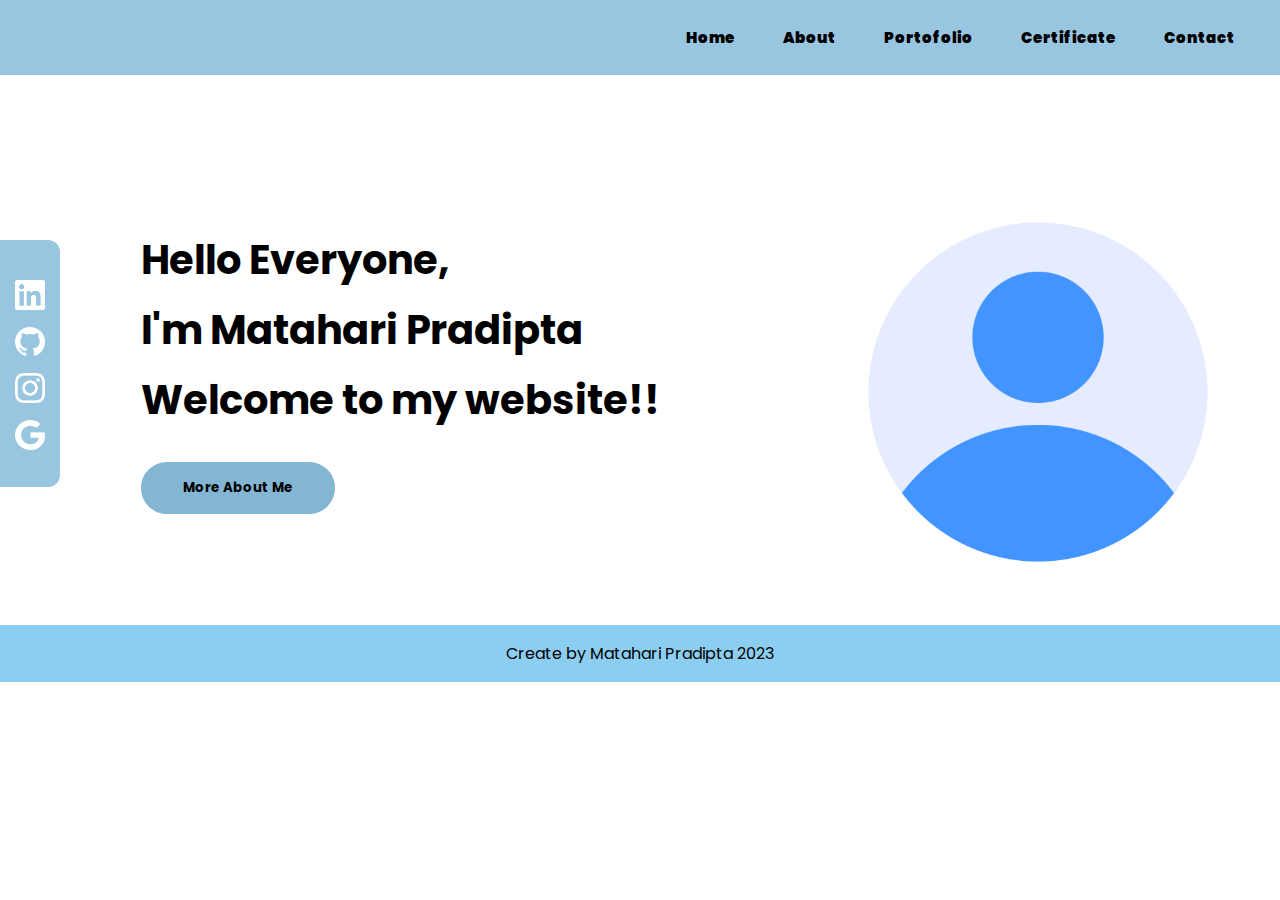
<file: index.html>
<!DOCTYPE html>
<html lang="en">

<head>
    <meta charset="UTF-8">
    <meta name="viewport" content="width=device-width, initial-scale=1.0">
    <title>Home</title>
    <link rel="preconnect" href="https://fonts.googleapis.com">
    <link rel="preconnect" href="https://fonts.gstatic.com" crossorigin>
    <link href="https://fonts.googleapis.com/css2?family=Poppins:wght@400&display=swap" rel="stylesheet">
    <link rel="stylesheet" href="./styles.css">
</head>

<body>
    <header>
        <ul>
            <li><a href="index.html">Home</a></li>
            <li><a href="about.html">About</a></li>
            <li><a href="Portofolio.html">Portofolio</a></li>
            <li><a href="Certificate.html">Certificate</a></li>
            <li><a href="Contact.html">Contact</a></li>
        </ul>
    </header>

    <main class="home">
        <aside>
            <ul>
                <li><a
                        href="https://www.linkedin.com/in/matahari-pradipta-676120268?utm_source=share&utm_campaign=share_via&utm_content=profile&utm_medium=android_app"><img
                            class="logo" src="./src/linkedin_white.png" alt="LinkedIn" id="LinkedIn"></a>
                </li>
                <li><a href="https://github.com/MatahariP"><img class="logo" src="./src/github-logo_white.png"
                            alt="github" id="github"></a>
                </li>
                <li><a href="https://www.instagram.com/mataharipradipta/"><img class="logo"
                            src="./src/Instagram_white.png" alt="Instagram" id="Instagram"></a></li>
                <li><a href="mailto:mataharipradipta02@gmail.com"><img class="logo" src="./src/Email_White.png"
                            alt="gmail" id="gmail"></a>
                </li>
            </ul>
        </aside>
        <article>
            <table>
                <tr>
                    <td>
                        <h1>Hello Everyone,<br>
                            I'm Matahari Pradipta <br>
                            Welcome to my website!!</h1>

                        <button><a href="about.html">More About Me</a></button>
                    </td>
                    <td>
                        <img class="profile" src="./src/3177440.png" alt="Profile">
                    </td>
                </tr>
            </table>
        </article>


    </main>


    <footer>
        <p>Create by Matahari Pradipta 2023</p>
    </footer>

</body>

</html>
</file>
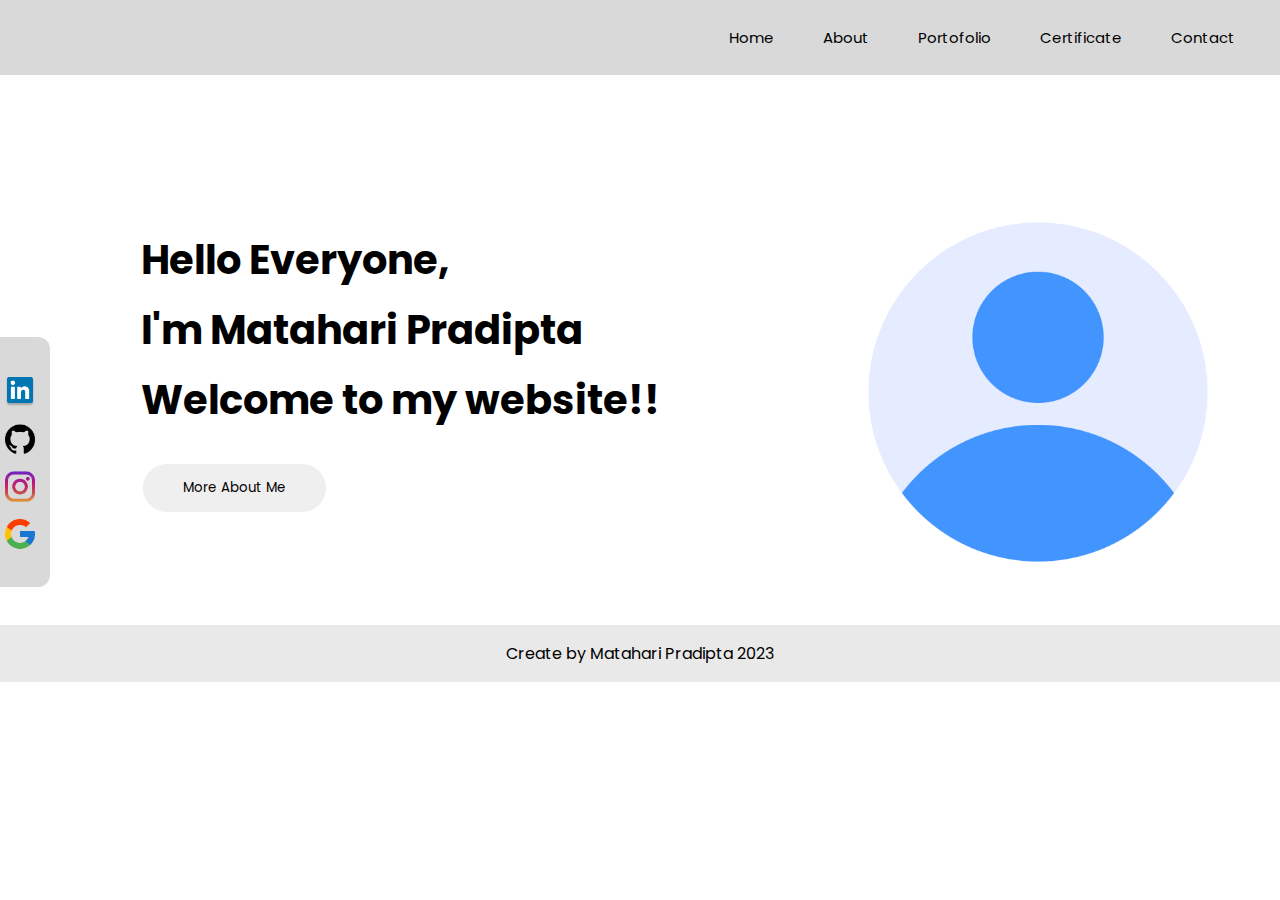
<file: User/index.html>
<!DOCTYPE html>
<html lang="en">

<head>
    <meta charset="UTF-8">
    <meta name="viewport" content="width=device-width, initial-scale=1.0">
    <title>Home</title>
    <link rel="preconnect" href="https://fonts.googleapis.com">
    <link rel="preconnect" href="https://fonts.gstatic.com" crossorigin>
    <link href="https://fonts.googleapis.com/css2?family=Poppins:wght@700&display=swap" rel="stylesheet">
    <link rel="stylesheet" href="./styles.css">
</head>

<body>
    <header>
        <ul>
            <li><a href="index.html">Home</a></li>
            <li><a href="about.html">About</a></li>
            <li><a href="Portofolio.html">Portofolio</a></li>
            <!-- <li><a href="MyJourney.html">MyJourney</a></li> -->
            <li><a href="Certificate.html">Certificate</a></li>
            <li><a href="Contact.html">Contact</a></li>
        </ul>
    </header>

    <main class="home">
        <table>
            <tr>
                <td>
                    <h1>Hello Everyone,<br>
                        I'm Matahari Pradipta <br>
                        Welcome to my website!!</h1>
                    <!-- <button type="button" class="btn btn-primary btn-lg">Large button</button> -->

                    <button><a href="about.html">More About Me</a></button>
                </td>
                <td>
                    <img class="profile" src="/src/3177440.png" alt="Profile">
                </td>
            </tr>
        </table>


    </main>

    <aside>
        <ul>
            <li><a
                    href="https://www.linkedin.com/in/matahari-pradipta-676120268?utm_source=share&utm_campaign=share_via&utm_content=profile&utm_medium=android_app"><img
                        class="logo" src="/src/linkedin.png" alt="LinkedIn"></a></li>
            <li><a href="https://github.com/MatahariP"><img class="logo" src="/src/github-logo.png" alt="github"></a>
            </li>
            <li><a href="https://www.instagram.com/mataharipradipta/"><img class="logo" src="/src/Instagram.png"
                        alt="Instagram"></a></li>
            <li><a href="mailto:mataharipradipta02@gmail.com"><img class="logo" src="/src/Email.png" alt="gmail"></a>
            </li>
        </ul>
    </aside>
    <footer>
        <p>Create by Matahari Pradipta 2023</p>
    </footer>

</body>

</html>
</file>
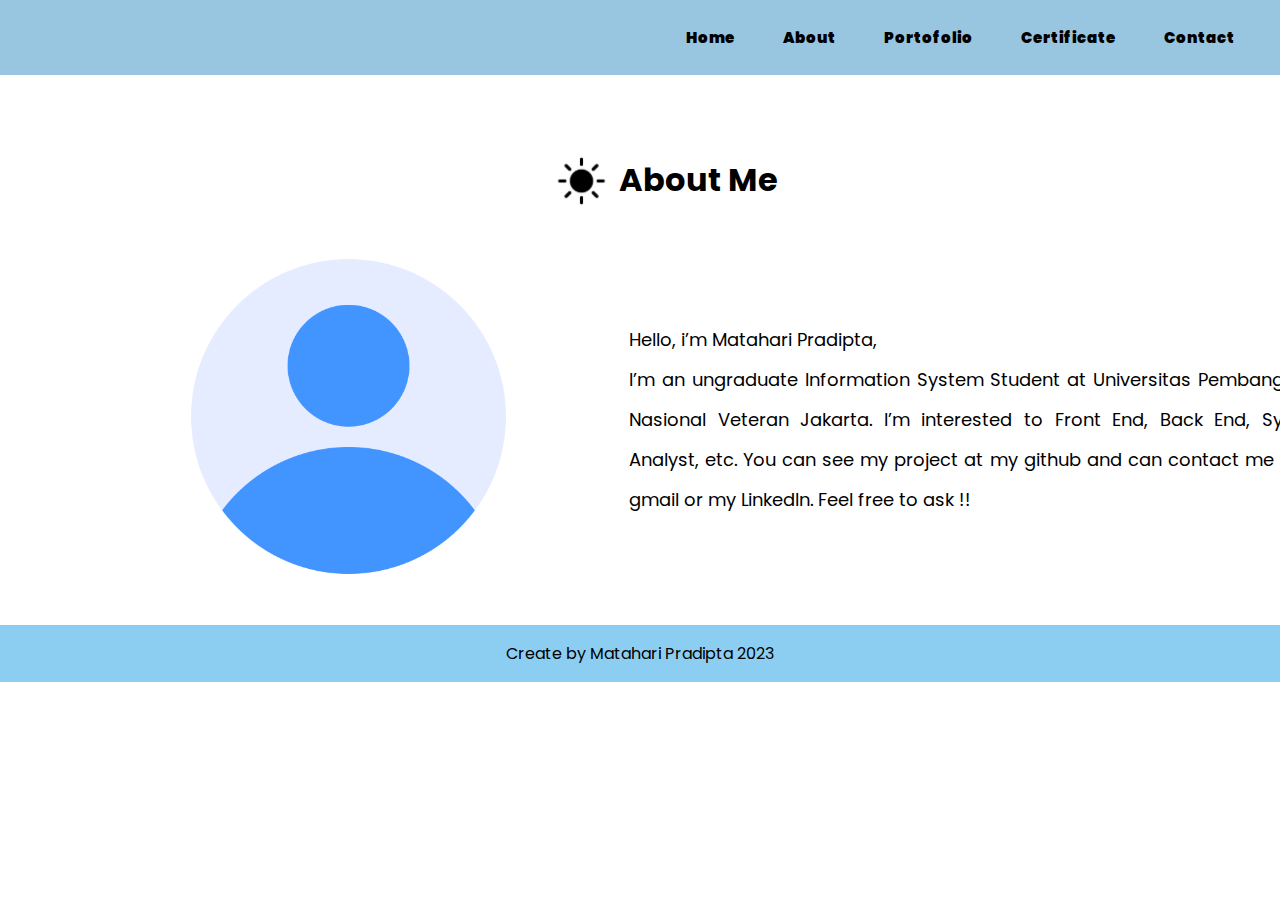
<file: about.html>
<!DOCTYPE html>
<html lang="en">

<head>
    <meta charset="UTF-8">
    <meta name="viewport" content="width=device-width, initial-scale=1.0">
    <title>About</title>
    <link rel="preconnect" href="https://fonts.googleapis.com">
    <link rel="preconnect" href="https://fonts.gstatic.com" crossorigin>
    <link href="https://fonts.googleapis.com/css2?family=Poppins:wght@400&display=swap" rel="stylesheet">
    <link rel="stylesheet" href="./styles.css">
</head>

<body>
    <header>
        <ul>
            <li><a href="index.html">Home</a></li>
            <li><a href="about.html">About</a></li>
            <li><a href="Portofolio.html">Portofolio</a></li>
            <li><a href="Certificate.html">Certificate</a></li>
            <li><a href="Contact.html">Contact</a></li>
        </ul>
    </header>

    <main class="about">
        <div class="title">
            <img class="icon" src="./src/Sun.svg" alt="">
            <h1>About Me</h1>


        </div>
        <br>
        <article>
            <table>
                <tr>
                    <td>
                        <img class="profile" src="./src/3177440.png" alt="">
                    </td>
                    <td>
                        <p> Hello, i’m Matahari Pradipta,<br>
                            I’m an ungraduate Information System Student at Universitas Pembangunan Nasional Veteran
                            Jakarta. I’m interested to Front End, Back End, System Analyst, etc. You can see my project
                            at
                            my github and can contact me in my gmail or my LinkedIn. Feel free to ask !!</p>
                    </td>
                </tr>
            </table>
        </article>
    </main>

    <footer>
        <p>Create by Matahari Pradipta 2023</p>
    </footer>

</body>

</html>
</file>
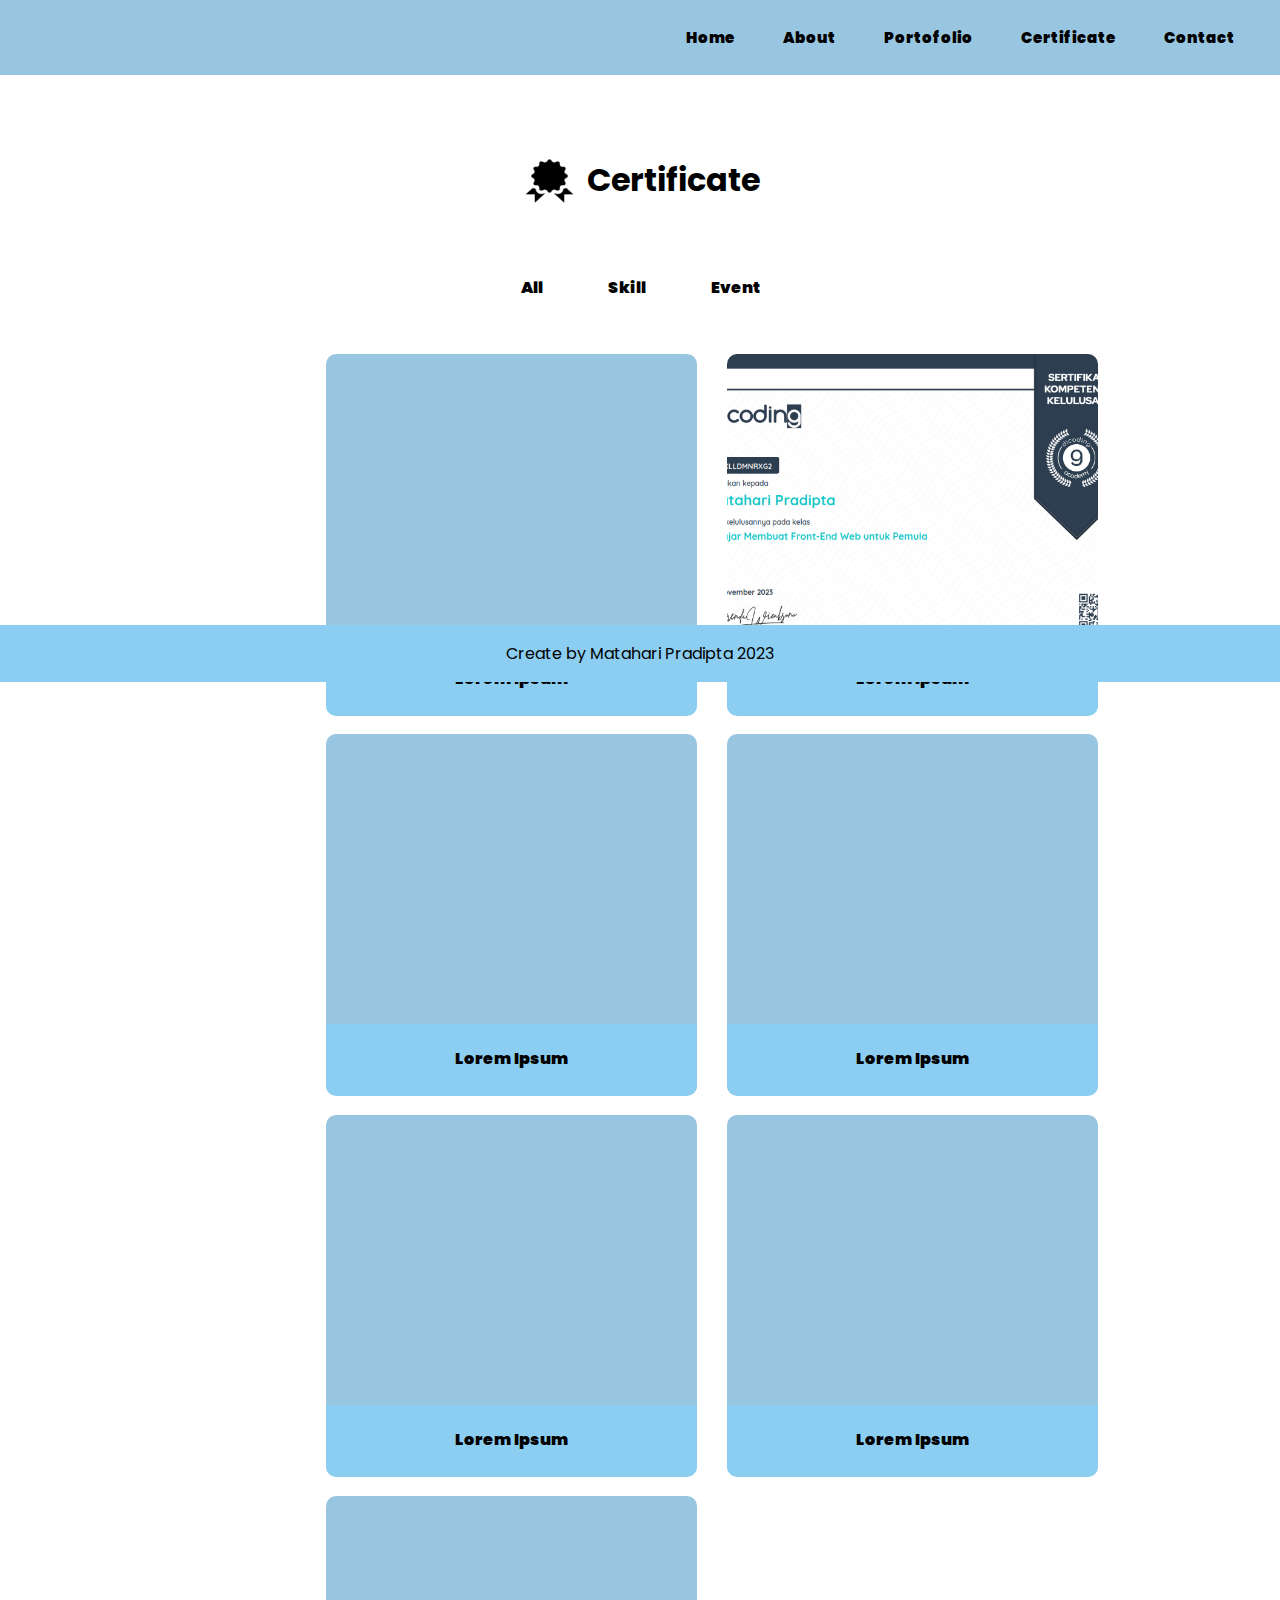
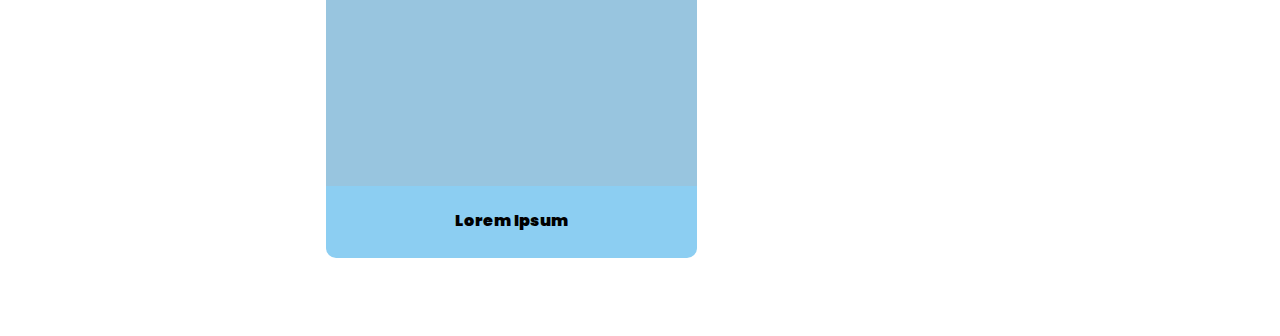
<file: Certificate.html>
<!DOCTYPE html>
<html lang="en">

<head>
    <meta charset="UTF-8">
    <meta name="viewport" content="width=device-width, initial-scale=1.0">
    <title>Certificate</title>
    <link rel="preconnect" href="https://fonts.googleapis.com">
    <link rel="preconnect" href="https://fonts.gstatic.com" crossorigin>
    <link href="https://fonts.googleapis.com/css2?family=Poppins:wght@400&display=swap" rel="stylesheet">
    <link rel="stylesheet" href="./styles.css">
</head>

<body>
    <header>
        <ul>
            <li><a href="index.html">Home</a></li>
            <li><a href="about.html">About</a></li>
            <li><a href="Portofolio.html">Portofolio</a></li>
            <li><a href="Certificate.html">Certificate</a></li>
            <li><a href="Contact.html">Contact</a></li>
        </ul>
    </header>


    <main class="certificate">
        <div class="title">
            <img class="icon" src="./src/Certificate.png" alt="">
            <h1>Certificate</h1>
        </div>
        <br>

        <ul class="subMenu">
            <li>All</li>
            <li>Skill</li>
            <li>Event</li>
        </ul>


        <div class="contents">
            <div class="content">
                <div class="contentTittle">
                    <p>Lorem Ipsum</p>
                </div>
                <div class="contentText">
                    <p>Lorem ipsum dolor, sit amet consectetur adipisicing elit. Hic sequi voluptates magni placeat
                        maxime sint quos.</p>
                    <ul class="tag">
                        <li>HTML</li>
                        <li>Javascript</li>
                        <li>PHP</li>
                    </ul>

                </div>

            </div>
            <div class="content" style=" background-image: url('./src/Sertifikat_frontend_Pemula_dicoding.png');">
                <div class="contentTittle">
                    <p>Lorem Ipsum</p>
                </div>
                <div class="contentText">
                    <p>Lorem ipsum dolor, sit amet consectetur adipisicing elit. Hic sequi voluptates magni placeat
                        maxime sint quos.</p>
                    <ul class="tag">
                        <li>HTML</li>
                        <li>Javascript</li>
                        <li>PHP</li>
                    </ul>

                </div>

            </div>
            <div class="content">
                <div class="contentTittle">
                    <p>Lorem Ipsum</p>
                </div>
                <div class="contentText">
                    <p>Lorem ipsum dolor, sit amet consectetur adipisicing elit. Hic sequi voluptates magni placeat
                        maxime sint quos.</p>
                    <ul class="tag">
                        <li>HTML</li>
                        <li>Javascript</li>
                        <li>PHP</li>
                    </ul>

                </div>

            </div>
            <div class="content">
                <div class="contentTittle">
                    <p>Lorem Ipsum</p>
                </div>
                <div class="contentText">
                    <p>Lorem ipsum dolor, sit amet consectetur adipisicing elit. Hic sequi voluptates magni placeat
                        maxime sint quos.</p>
                    <ul class="tag">
                        <li>HTML</li>
                        <li>Javascript</li>
                        <li>PHP</li>
                    </ul>

                </div>

            </div>
            <div class="content">
                <div class="contentTittle">
                    <p>Lorem Ipsum</p>
                </div>
                <div class="contentText">
                    <p>Lorem ipsum dolor, sit amet consectetur adipisicing elit. Hic sequi voluptates magni placeat
                        maxime sint quos.</p>
                    <ul class="tag">
                        <li>HTML</li>
                        <li>Javascript</li>
                        <li>PHP</li>
                    </ul>

                </div>

            </div>
            <div class="content">
                <div class="contentTittle">
                    <p>Lorem Ipsum</p>
                </div>
                <div class="contentText">
                    <p>Lorem ipsum dolor, sit amet consectetur adipisicing elit. Hic sequi voluptates magni placeat
                        maxime sint quos.</p>
                    <ul class="tag">
                        <li>HTML</li>
                        <li>Javascript</li>
                        <li>PHP</li>
                    </ul>

                </div>

            </div>
            <div class="content">
                <div class="contentTittle">
                    <p>Lorem Ipsum</p>
                </div>
                <div class="contentText">
                    <p>Lorem ipsum dolor, sit amet consectetur adipisicing elit. Hic sequi voluptates magni placeat
                        maxime sint quos.</p>
                    <ul class="tag">
                        <li>HTML</li>
                        <li>Javascript</li>
                        <li>PHP</li>
                    </ul>

                </div>
            </div>
    </main>

    <footer>
        <p>Create by Matahari Pradipta 2023</p>
    </footer>

</body>

</html>
</file>
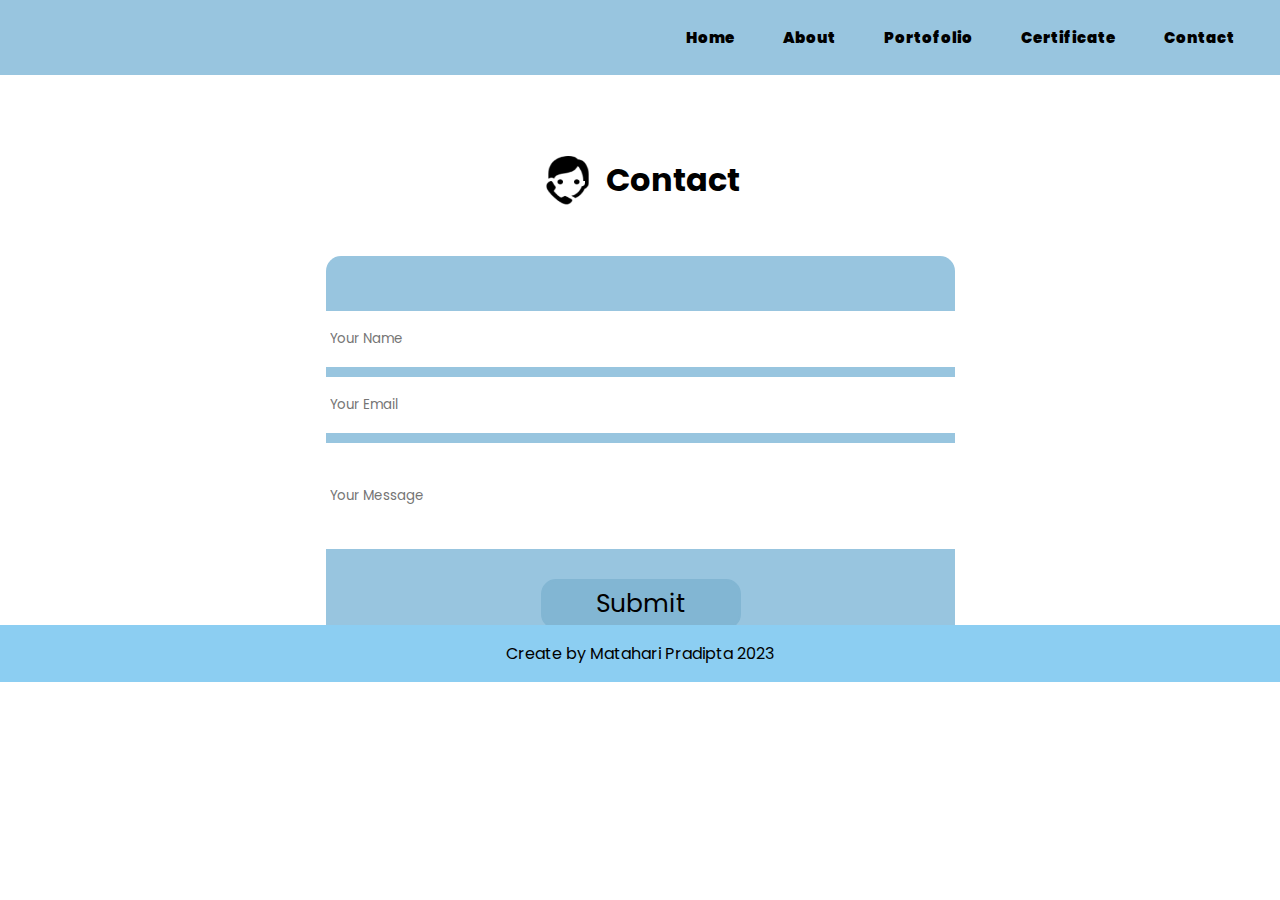
<file: Contact.html>
<!DOCTYPE html>
<html lang="en">

<head>
    <meta charset="UTF-8">
    <meta name="viewport" content="width=device-width, initial-scale=1.0">
    <title>Contact</title>
    <link rel="preconnect" href="https://fonts.googleapis.com">
    <link rel="preconnect" href="https://fonts.gstatic.com" crossorigin>
    <link href="https://fonts.googleapis.com/css2?family=Poppins:wght@400&display=swap" rel="stylesheet">
    <link rel="stylesheet" href="./styles.css">
</head>

<body>
    <header>
        <ul>
            <li><a href="index.html">Home</a></li>
            <li><a href="about.html">About</a></li>
            <li><a href="Portofolio.html">Portofolio</a></li>
            <li><a href="Certificate.html">Certificate</a></li>
            <li><a href="Contact.html">Contact</a></li>
        </ul>
    </header>


    <main class="contact">
        <div class="title">
            <img class="icon" src="./src/CP.png" alt="Contact">
            <h1>Contact</h1>
        </div>
        <div class="formBox">
            <input type="text" name="name" id="name" placeholder="Your Name">
            <input type="email" name="email" id="email" placeholder="Your Email">
            <input type="text" name="message" id="message" placeholder="Your Message">
            <br>
            <input type="submit" value="Submit" id="submit">
        </div>




    </main>

    <footer>
        <p>Create by Matahari Pradipta 2023</p>
    </footer>

</body>

</html>
</file>
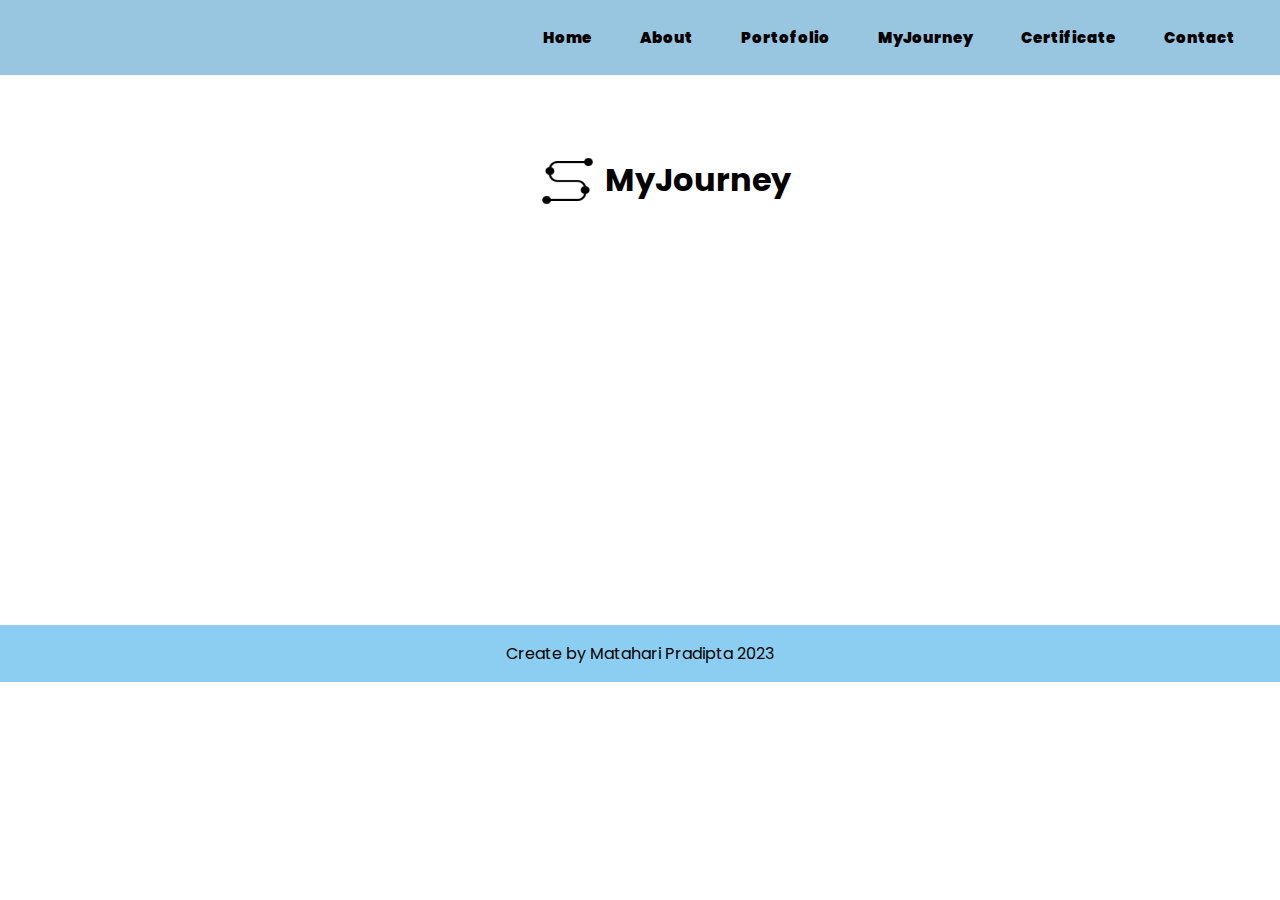
<file: MyJourney.html>
<!DOCTYPE html>
<html lang="en">

<head>
    <meta charset="UTF-8">
    <meta name="viewport" content="width=device-width, initial-scale=1.0">
    <title>MyJourney </title>
    <link rel="preconnect" href="https://fonts.googleapis.com">
    <link rel="preconnect" href="https://fonts.gstatic.com" crossorigin>
    <link href="https://fonts.googleapis.com/css2?family=Poppins:wght@700&display=swap" rel="stylesheet">
    <link rel="stylesheet" href="./styles.css">
</head>

<body>
    <header>
        <ul>
            <li><a href="index.html">Home</a></li>
            <li><a href="about.html">About</a></li>
            <li><a href="Portofolio.html">Portofolio</a></li>
            <li><a href="MyJourney.html">MyJourney</a></li>
            <li><a href="Certificate.html">Certificate</a></li>
            <li><a href="Contact.html">Contact</a></li>
        </ul>
    </header>

    <main>
        <div class="title">
            <img class="icon" src="/src/Journey.png" alt="">
            <h1>MyJourney</h1>


        </div>
        <br>
    </main>

    <footer>
        <p>Create by Matahari Pradipta 2023</p>
    </footer>

</body>

</html>
</file>
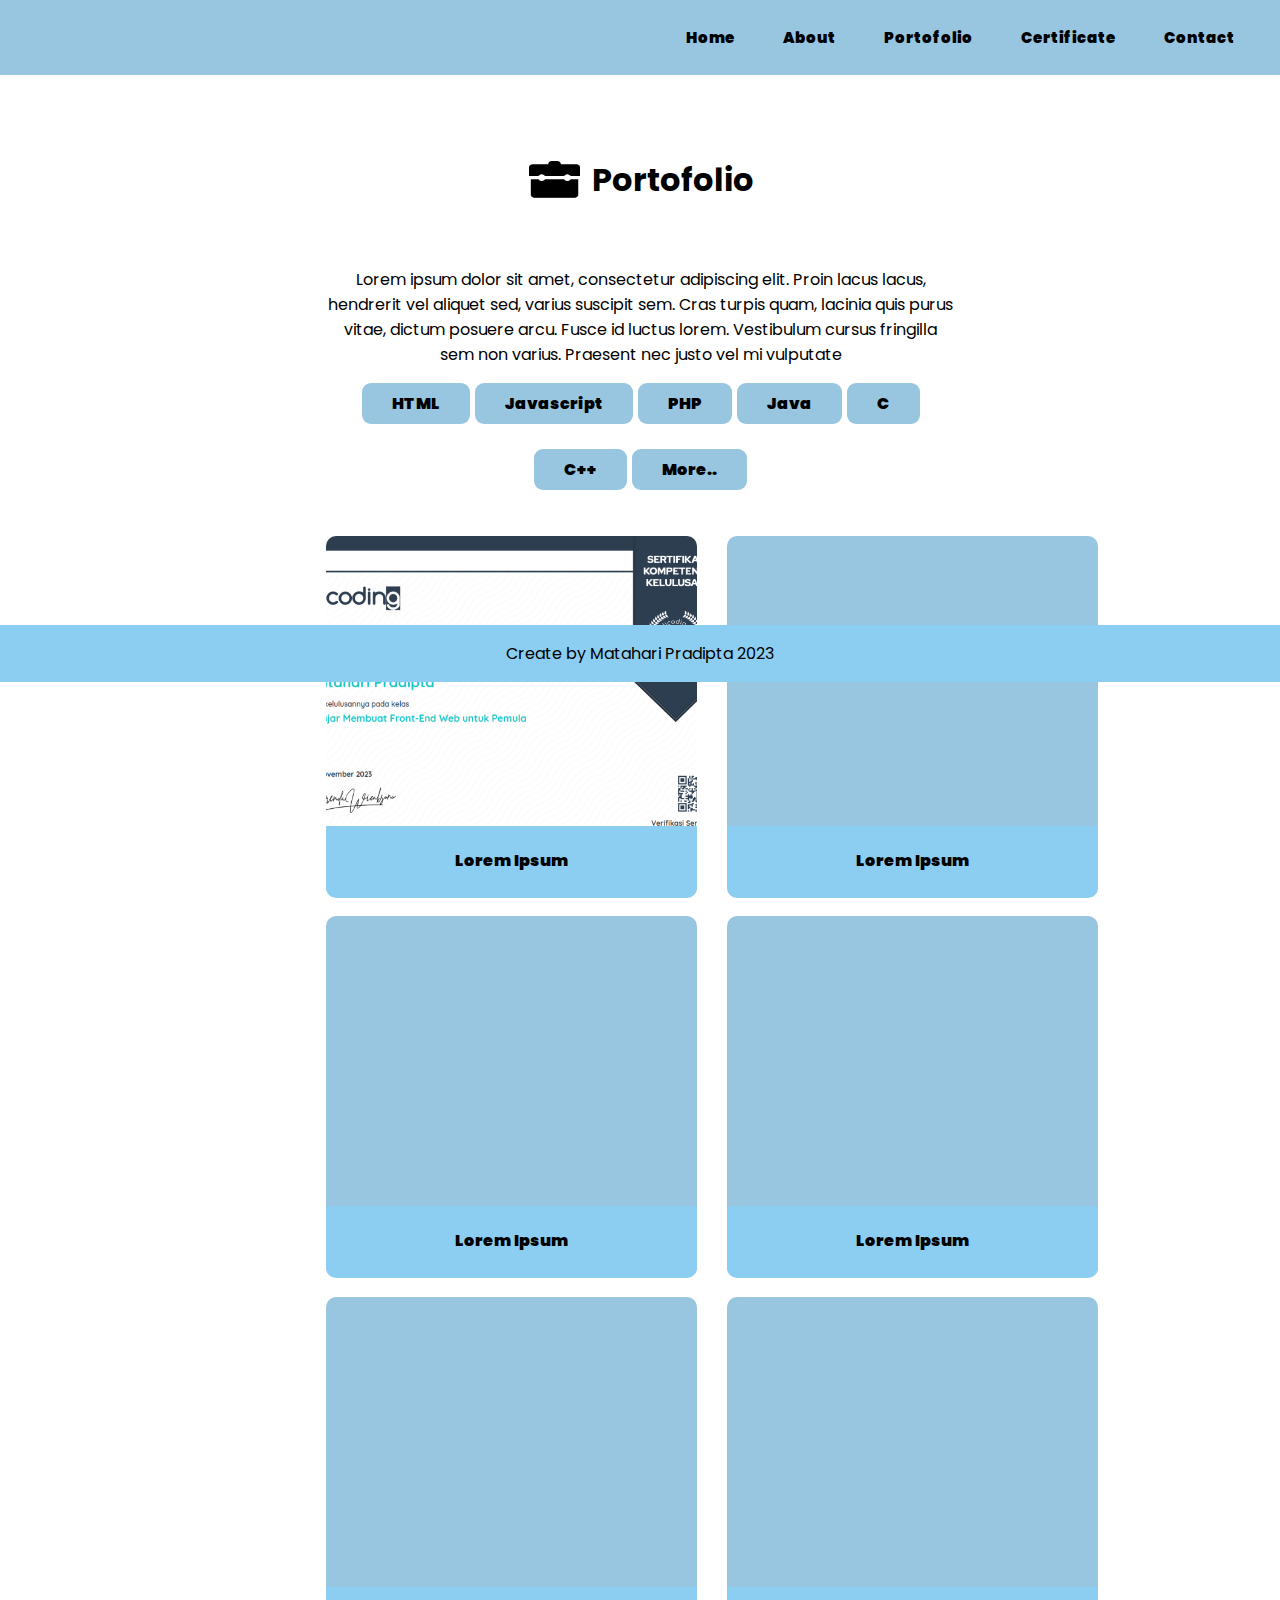
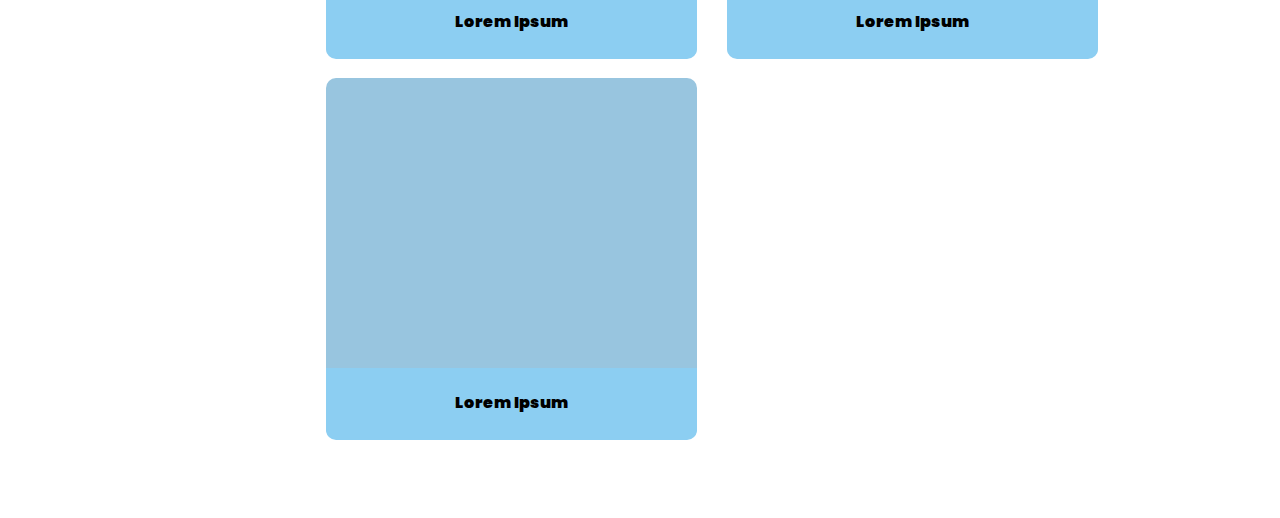
<file: Portofolio.html>
<!DOCTYPE html>
<html lang="en">

<head>
    <meta charset="UTF-8">
    <meta name="viewport" content="width=device-width, initial-scale=1.0">
    <title>Portofolio</title>
    <link rel="preconnect" href="https://fonts.googleapis.com">
    <link rel="preconnect" href="https://fonts.gstatic.com" crossorigin>
    <link href="https://fonts.googleapis.com/css2?family=Poppins:wght@400&display=swap" rel="stylesheet">
    <link rel="stylesheet" href="./styles.css">
</head>

<body>
    <header>
        <ul>
            <li><a href="index.html">Home</a></li>
            <li><a href="about.html">About</a></li>
            <li><a href="Portofolio.html">Portofolio</a></li>
            <li><a href="Certificate.html">Certificate</a></li>
            <li><a href="Contact.html">Contact</a></li>
        </ul>
    </header>


    <main class="portofolio">

        <div class="title">
            <img class="icon" src="./src/Toolbox.png" alt="">
            <h1>Portofolio</h1>
        </div>
        <br>
        <p class="subTittle">Lorem ipsum dolor sit amet, consectetur adipiscing elit. Proin lacus lacus, hendrerit vel
            aliquet sed, varius
            suscipit sem. Cras turpis quam, lacinia quis purus vitae, dictum posuere arcu. Fusce id luctus lorem.
            Vestibulum cursus fringilla sem non varius. Praesent nec justo vel mi vulputate </p>

        <ul class="tag">
            <li>HTML</li>
            <li>Javascript</li>
            <li>PHP</li>
            <li>Java</li>
            <li>C</li>
            <li>C++</li>
            <li>More..</li>
        </ul>


        <div class="contents">
            <div class="content" style=" background-image: url('./src/Sertifikat_frontend_Pemula_dicoding.png');">
                <div class="contentTittle">
                    <p>Lorem Ipsum</p>
                </div>

                <div class="contentText">
                    <p>Lorem ipsum dolor, sit amet consectetur adipisicing elit. Hic sequi voluptates magni placeat
                        maxime sint quos.</p>
                    <ul class="tag">
                        <li>HTML</li>
                        <li>Javascript</li>
                        <li>PHP</li>
                    </ul>

                </div>

            </div>
            <div class="content">
                <div class="contentTittle">
                    <p>Lorem Ipsum</p>
                </div>
                <div class="contentText">
                    <p>Lorem ipsum dolor, sit amet consectetur adipisicing elit. Hic sequi voluptates magni placeat
                        maxime sint quos.</p>
                    <ul class="tag">
                        <li>HTML</li>
                        <li>Javascript</li>
                        <li>PHP</li>
                    </ul>

                </div>

            </div>
            <div class="content">
                <div class="contentTittle">
                    <p>Lorem Ipsum</p>
                </div>
                <div class="contentText">
                    <p>Lorem ipsum dolor, sit amet consectetur adipisicing elit. Hic sequi voluptates magni placeat
                        maxime sint quos.</p>
                    <ul class="tag">
                        <li>HTML</li>
                        <li>Javascript</li>
                        <li>PHP</li>
                    </ul>

                </div>

            </div>
            <div class="content">
                <div class="contentTittle">
                    <p>Lorem Ipsum</p>
                </div>
                <div class="contentText">
                    <p>Lorem ipsum dolor, sit amet consectetur adipisicing elit. Hic sequi voluptates magni placeat
                        maxime sint quos.</p>
                    <ul class="tag">
                        <li>HTML</li>
                        <li>Javascript</li>
                        <li>PHP</li>
                    </ul>

                </div>

            </div>
            <div class="content">
                <div class="contentTittle">
                    <p>Lorem Ipsum</p>
                </div>
                <div class="contentText">
                    <p>Lorem ipsum dolor, sit amet consectetur adipisicing elit. Hic sequi voluptates magni placeat
                        maxime sint quos.</p>
                    <ul class="tag">
                        <li>HTML</li>
                        <li>Javascript</li>
                        <li>PHP</li>
                    </ul>

                </div>

            </div>
            <div class="content">
                <div class="contentTittle">
                    <p>Lorem Ipsum</p>
                </div>
                <div class="contentText">
                    <p>Lorem ipsum dolor, sit amet consectetur adipisicing elit. Hic sequi voluptates magni placeat
                        maxime sint quos.</p>
                    <ul class="tag">
                        <li>HTML</li>
                        <li>Javascript</li>
                        <li>PHP</li>
                    </ul>

                </div>

            </div>
            <div class="content">
                <div class="contentTittle">
                    <p>Lorem Ipsum</p>
                </div>
                <div class="contentText">
                    <p>Lorem ipsum dolor, sit amet consectetur adipisicing elit. Hic sequi voluptates magni placeat
                        maxime sint quos.</p>
                    <ul class="tag">
                        <li>HTML</li>
                        <li>Javascript</li>
                        <li>PHP</li>
                    </ul>

                </div>

            </div>


            <footer>
                <p>Create by Matahari Pradipta 2023</p>
            </footer>

</body>

</html>
</file>
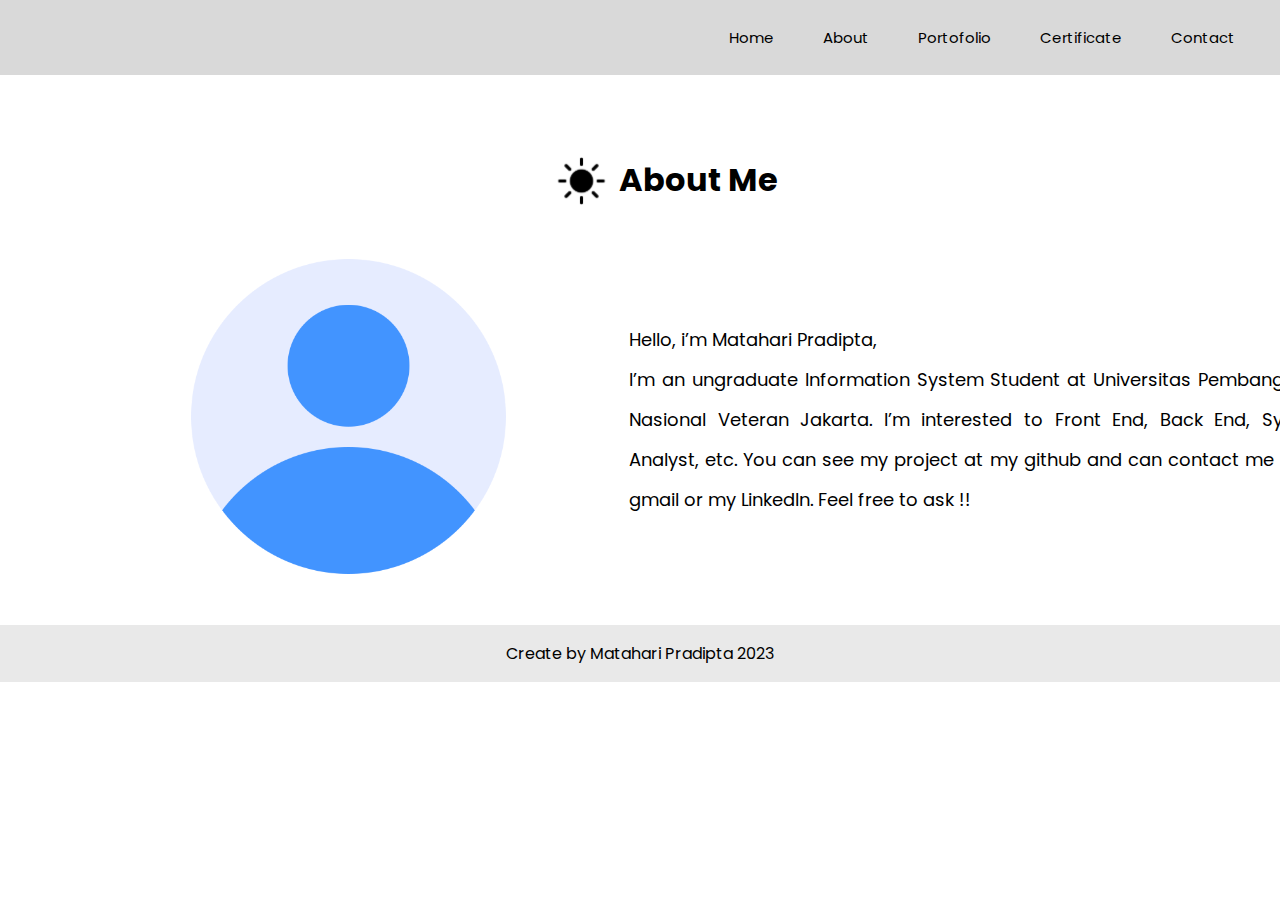
<file: User/about.html>
<!DOCTYPE html>
<html lang="en">

<head>
    <meta charset="UTF-8">
    <meta name="viewport" content="width=device-width, initial-scale=1.0">
    <title>About</title>
    <link rel="preconnect" href="https://fonts.googleapis.com">
    <link rel="preconnect" href="https://fonts.gstatic.com" crossorigin>
    <link href="https://fonts.googleapis.com/css2?family=Poppins:wght@700&display=swap" rel="stylesheet">
    <link rel="stylesheet" href="./styles.css">
</head>

<body>
    <header>
        <ul>
            <li><a href="index.html">Home</a></li>
            <li><a href="about.html">About</a></li>
            <li><a href="Portofolio.html">Portofolio</a></li>
            <!-- <li><a href="MyJourney.html">MyJourney</a></li> -->
            <li><a href="Certificate.html">Certificate</a></li>
            <li><a href="Contact.html">Contact</a></li>
        </ul>
    </header>

    <main class="about">
        <div class="title">
            <img class="icon" src="/src/Sun.svg" alt="">
            <h1>About Me</h1>


        </div>
        <br>
        <table>
            <tr>
                <td>
                    <img class="profile" src="/src/3177440.png" alt="">
                </td>
                <td>
                    <p> Hello, i’m Matahari Pradipta,<br>
                        I’m an ungraduate Information System Student at Universitas Pembangunan Nasional Veteran
                        Jakarta. I’m interested to Front End, Back End, System Analyst, etc. You can see my project at
                        my github and can contact me in my gmail or my LinkedIn. Feel free to ask !!</p>
                </td>
            </tr>
        </table>
    </main>

    <footer>
        <p>Create by Matahari Pradipta 2023</p>
    </footer>

</body>

</html>
</file>
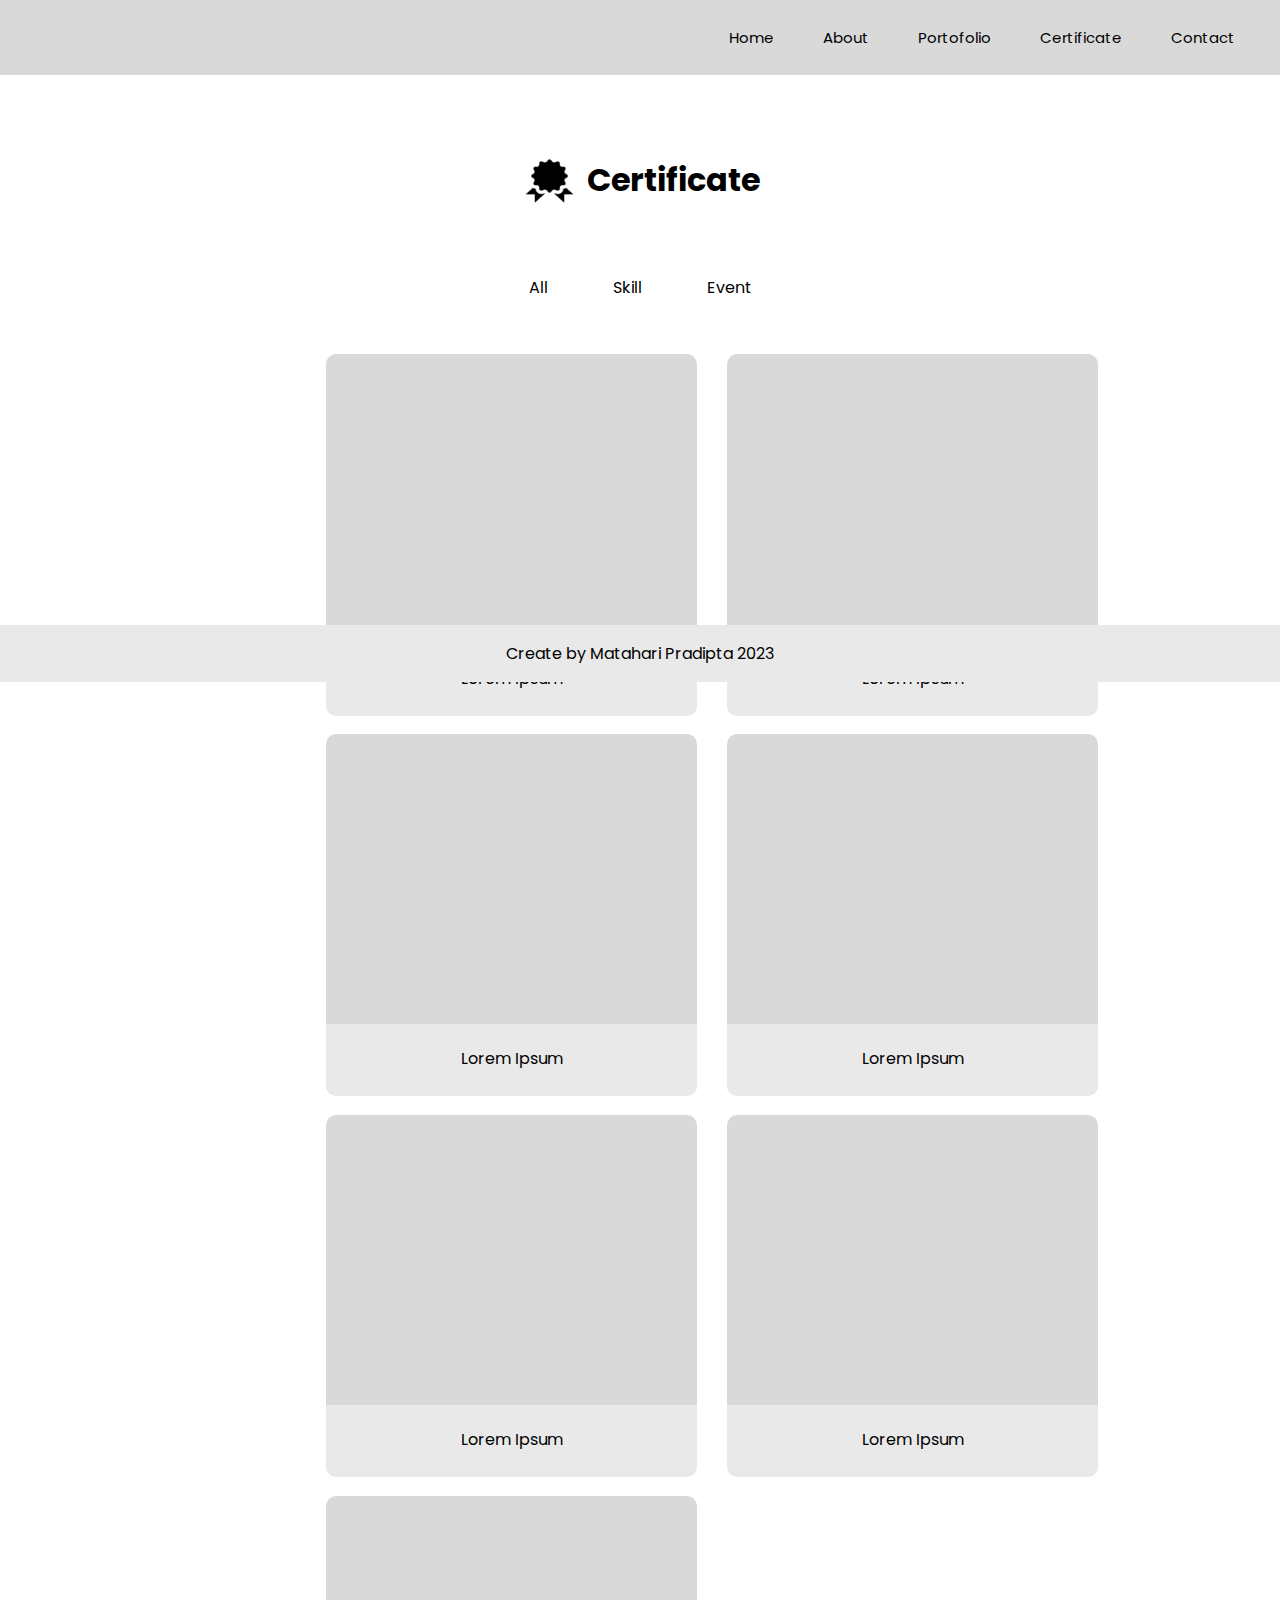
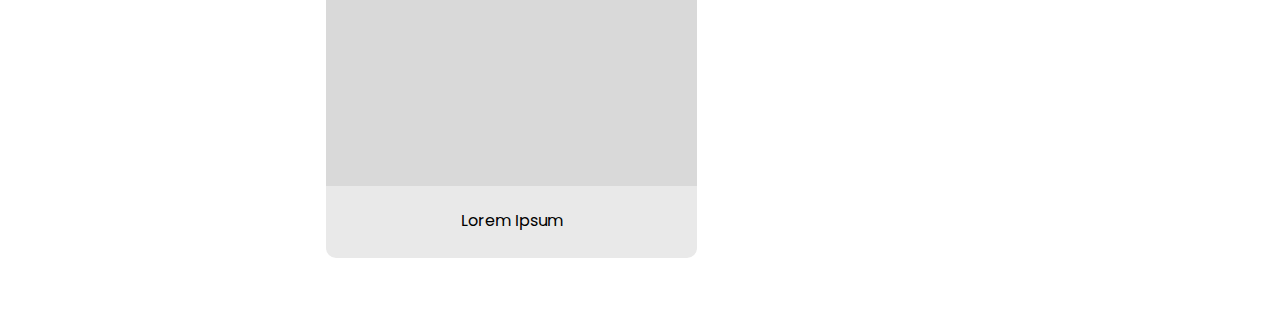
<file: User/Certificate.html>
<!DOCTYPE html>
<html lang="en">

<head>
    <meta charset="UTF-8">
    <meta name="viewport" content="width=device-width, initial-scale=1.0">
    <title>Certificate</title>
    <link rel="preconnect" href="https://fonts.googleapis.com">
    <link rel="preconnect" href="https://fonts.gstatic.com" crossorigin>
    <link href="https://fonts.googleapis.com/css2?family=Poppins:wght@700&display=swap" rel="stylesheet">
    <link rel="stylesheet" href="./styles.css">
</head>

<body>
    <header>
        <ul>
            <li><a href="index.html">Home</a></li>
            <li><a href="about.html">About</a></li>
            <li><a href="Portofolio.html">Portofolio</a></li>
            <!-- <li><a href="MyJourney.html">MyJourney</a></li> -->
            <li><a href="Certificate.html">Certificate</a></li>
            <li><a href="Contact.html">Contact</a></li>
        </ul>
    </header>


    <main class="certificate">
        <div class="title">
            <img class="icon" src="/src/Certificate.png" alt="">
            <h1>Certificate</h1>
        </div>
        <br>

        <ul class="subMenu">
            <li>All</li>
            <li>Skill</li>
            <li>Event</li>
        </ul>


        <div class="contents">
            <div class="content">
                <div class="contentTittle">
                    <p>Lorem Ipsum</p>
                </div>
                <div class="contentText">
                    <p>Lorem ipsum dolor, sit amet consectetur adipisicing elit. Hic sequi voluptates magni placeat
                        maxime sint quos.</p>
                    <ul class="tag">
                        <li>HTML</li>
                        <li>Javascript</li>
                        <li>PHP</li>
                    </ul>

                </div>

            </div>
            <div class="content">
                <div class="contentTittle">
                    <p>Lorem Ipsum</p>
                </div>
                <div class="contentText">
                    <p>Lorem ipsum dolor, sit amet consectetur adipisicing elit. Hic sequi voluptates magni placeat
                        maxime sint quos.</p>
                    <ul class="tag">
                        <li>HTML</li>
                        <li>Javascript</li>
                        <li>PHP</li>
                    </ul>

                </div>

            </div>
            <div class="content">
                <div class="contentTittle">
                    <p>Lorem Ipsum</p>
                </div>
                <div class="contentText">
                    <p>Lorem ipsum dolor, sit amet consectetur adipisicing elit. Hic sequi voluptates magni placeat
                        maxime sint quos.</p>
                    <ul class="tag">
                        <li>HTML</li>
                        <li>Javascript</li>
                        <li>PHP</li>
                    </ul>

                </div>

            </div>
            <div class="content">
                <div class="contentTittle">
                    <p>Lorem Ipsum</p>
                </div>
                <div class="contentText">
                    <p>Lorem ipsum dolor, sit amet consectetur adipisicing elit. Hic sequi voluptates magni placeat
                        maxime sint quos.</p>
                    <ul class="tag">
                        <li>HTML</li>
                        <li>Javascript</li>
                        <li>PHP</li>
                    </ul>

                </div>

            </div>
            <div class="content">
                <div class="contentTittle">
                    <p>Lorem Ipsum</p>
                </div>
                <div class="contentText">
                    <p>Lorem ipsum dolor, sit amet consectetur adipisicing elit. Hic sequi voluptates magni placeat
                        maxime sint quos.</p>
                    <ul class="tag">
                        <li>HTML</li>
                        <li>Javascript</li>
                        <li>PHP</li>
                    </ul>

                </div>

            </div>
            <div class="content">
                <div class="contentTittle">
                    <p>Lorem Ipsum</p>
                </div>
                <div class="contentText">
                    <p>Lorem ipsum dolor, sit amet consectetur adipisicing elit. Hic sequi voluptates magni placeat
                        maxime sint quos.</p>
                    <ul class="tag">
                        <li>HTML</li>
                        <li>Javascript</li>
                        <li>PHP</li>
                    </ul>

                </div>

            </div>
            <div class="content">
                <div class="contentTittle">
                    <p>Lorem Ipsum</p>
                </div>
                <div class="contentText">
                    <p>Lorem ipsum dolor, sit amet consectetur adipisicing elit. Hic sequi voluptates magni placeat
                        maxime sint quos.</p>
                    <ul class="tag">
                        <li>HTML</li>
                        <li>Javascript</li>
                        <li>PHP</li>
                    </ul>

                </div>
            </div>
    </main>

    <footer>
        <p>Create by Matahari Pradipta 2023</p>
    </footer>

</body>

</html>
</file>
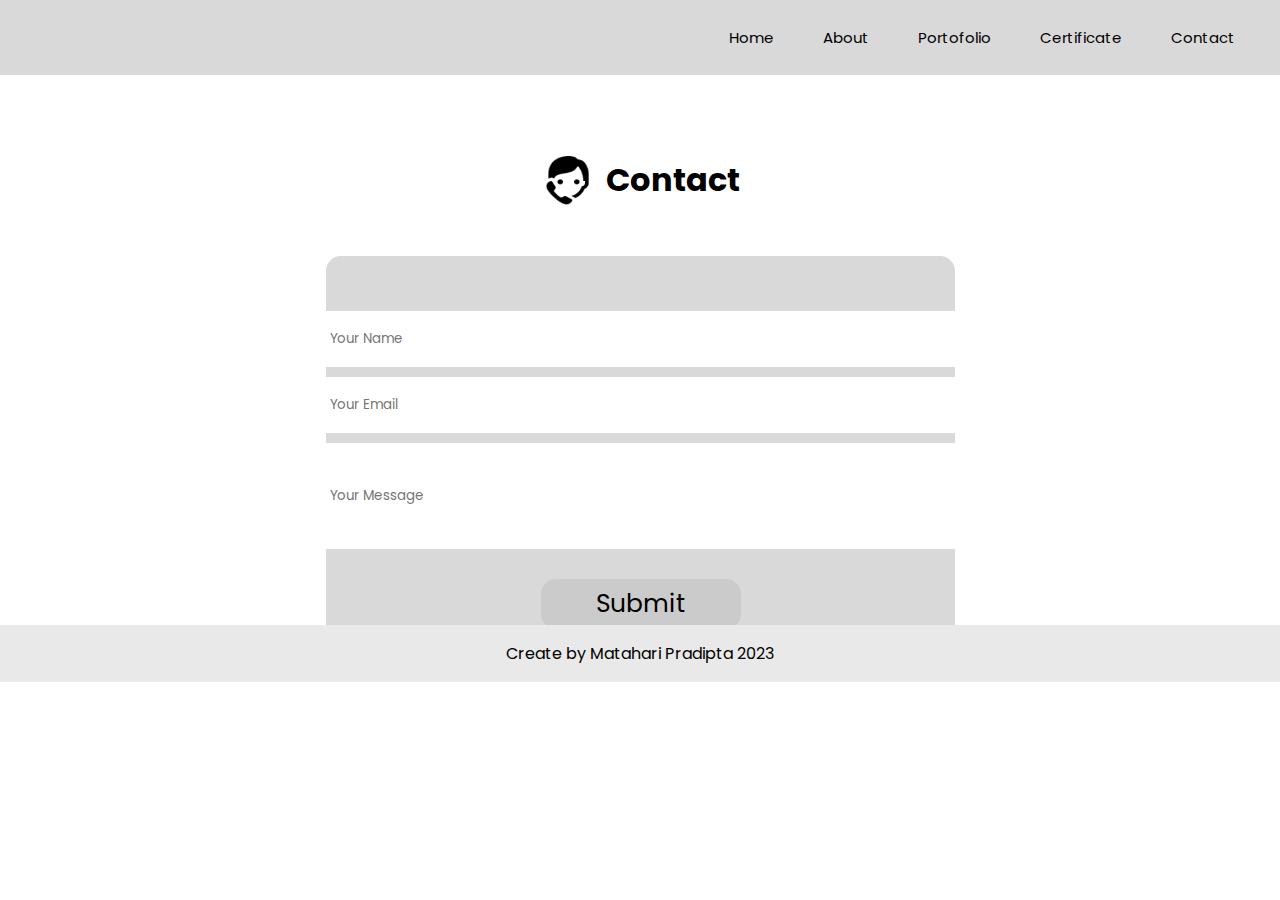
<file: User/Contact.html>
<!DOCTYPE html>
<html lang="en">

<head>
    <meta charset="UTF-8">
    <meta name="viewport" content="width=device-width, initial-scale=1.0">
    <title>Contact</title>
    <link rel="preconnect" href="https://fonts.googleapis.com">
    <link rel="preconnect" href="https://fonts.gstatic.com" crossorigin>
    <link href="https://fonts.googleapis.com/css2?family=Poppins:wght@700&display=swap" rel="stylesheet">
    <link rel="stylesheet" href="./styles.css">
</head>

<body>
    <header>
        <ul>
            <li><a href="index.html">Home</a></li>
            <li><a href="about.html">About</a></li>
            <li><a href="Portofolio.html">Portofolio</a></li>
            <!-- <li><a href="MyJourney.html">MyJourney</a></li> -->
            <li><a href="Certificate.html">Certificate</a></li>
            <li><a href="Contact.html">Contact</a></li>
        </ul>
    </header>


    <main class="contact">
        <div class="title">
            <img class="icon" src="/src/CP.png" alt="Contact">
            <h1>Contact</h1>
        </div>
        <div class="formBox">
            <input type="text" name="name" id="name" placeholder="Your Name">
            <input type="email" name="email" id="email" placeholder="Your Email">
            <input type="text" name="message" id="message" placeholder="Your Message">
            <br>
            <input type="submit" value="Submit" id="submit">
        </div>




    </main>

    <footer>
        <p>Create by Matahari Pradipta 2023</p>
    </footer>

</body>

</html>
</file>
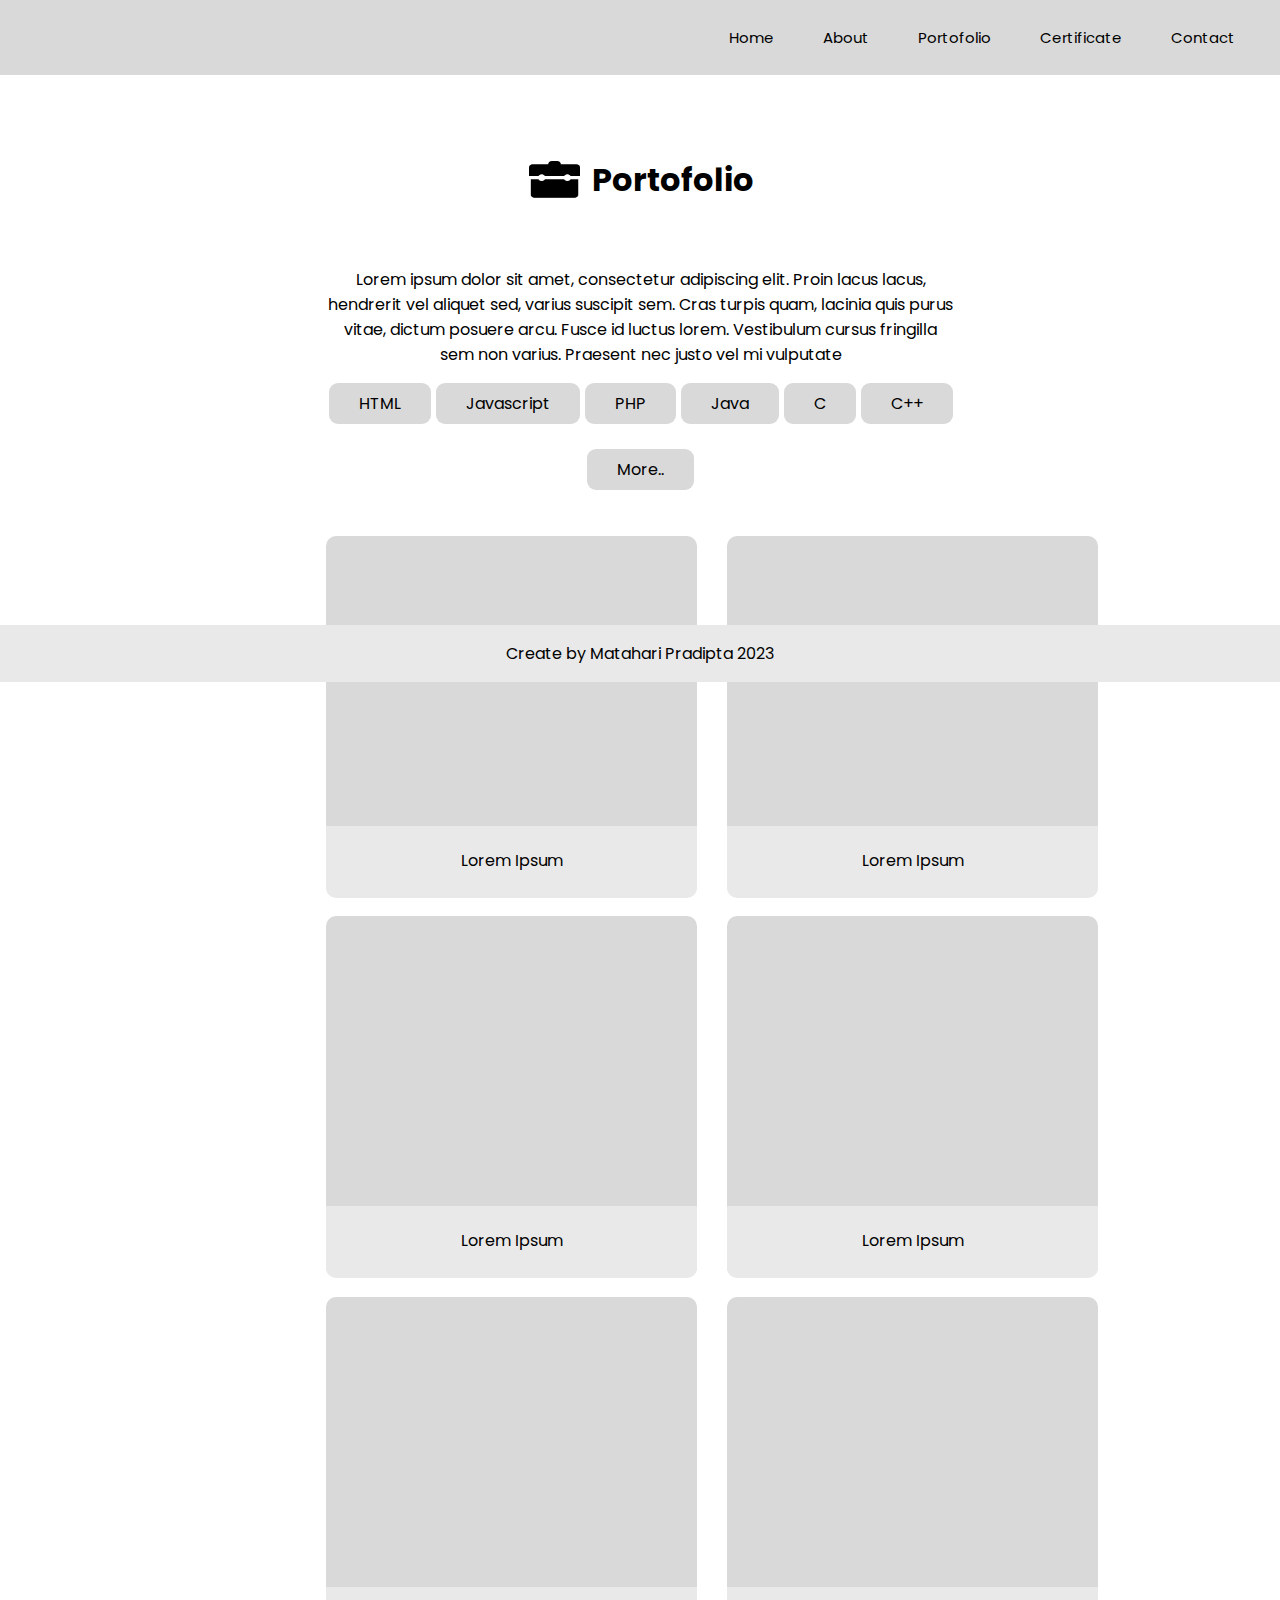
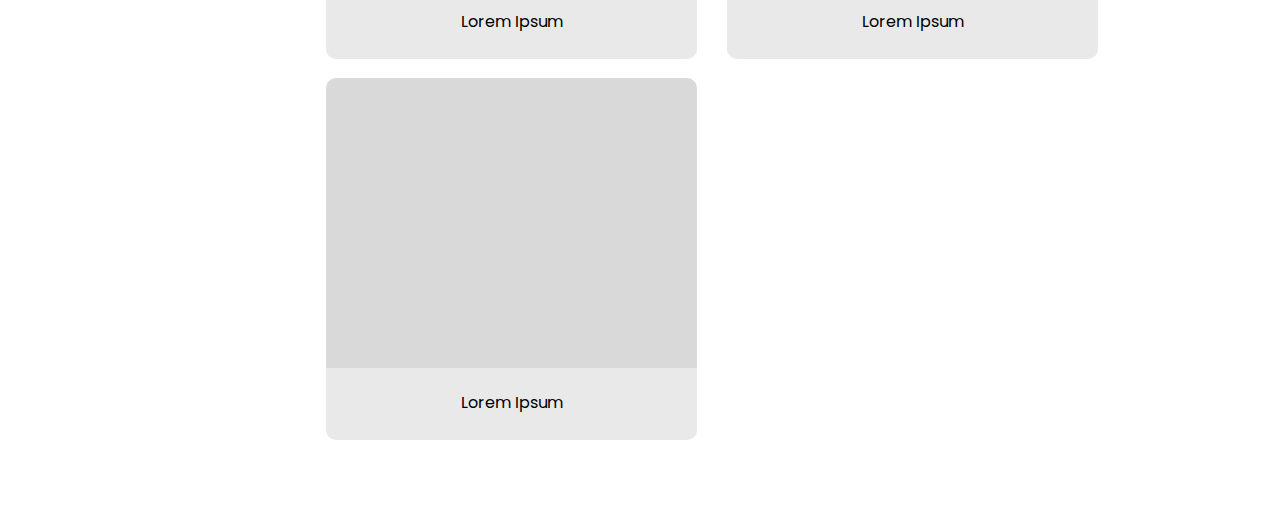
<file: User/Portofolio.html>
<!DOCTYPE html>
<html lang="en">

<head>
    <meta charset="UTF-8">
    <meta name="viewport" content="width=device-width, initial-scale=1.0">
    <title>Portofolio</title>
    <link rel="preconnect" href="https://fonts.googleapis.com">
    <link rel="preconnect" href="https://fonts.gstatic.com" crossorigin>
    <link href="https://fonts.googleapis.com/css2?family=Poppins:wght@700&display=swap" rel="stylesheet">
    <link rel="stylesheet" href="./styles.css">
</head>

<body>
    <header>
        <ul>
            <li><a href="index.html">Home</a></li>
            <li><a href="about.html">About</a></li>
            <li><a href="Portofolio.html">Portofolio</a></li>
            <!-- <li><a href="MyJourney.html">MyJourney</a></li> -->
            <li><a href="Certificate.html">Certificate</a></li>
            <li><a href="Contact.html">Contact</a></li>
        </ul>
    </header>


    <main class="portofolio">
        <div class="title">
            <img class="icon" src="/src/Toolbox.png" alt="">
            <h1>Portofolio</h1>
        </div>
        <br>
        <p class="subTittle">Lorem ipsum dolor sit amet, consectetur adipiscing elit. Proin lacus lacus, hendrerit vel
            aliquet sed, varius
            suscipit sem. Cras turpis quam, lacinia quis purus vitae, dictum posuere arcu. Fusce id luctus lorem.
            Vestibulum cursus fringilla sem non varius. Praesent nec justo vel mi vulputate </p>

        <ul class="tag">
            <li>HTML</li>
            <li>Javascript</li>
            <li>PHP</li>
            <li>Java</li>
            <li>C</li>
            <li>C++</li>
            <li>More..</li>
        </ul>


        <div class="contents">
            <div class="content">
                <div class="contentTittle">
                    <p>Lorem Ipsum</p>
                </div>
                <div class="contentText">
                    <p>Lorem ipsum dolor, sit amet consectetur adipisicing elit. Hic sequi voluptates magni placeat
                        maxime sint quos.</p>
                    <ul class="tag">
                        <li>HTML</li>
                        <li>Javascript</li>
                        <li>PHP</li>
                    </ul>

                </div>

            </div>
            <div class="content">
                <div class="contentTittle">
                    <p>Lorem Ipsum</p>
                </div>
                <div class="contentText">
                    <p>Lorem ipsum dolor, sit amet consectetur adipisicing elit. Hic sequi voluptates magni placeat
                        maxime sint quos.</p>
                    <ul class="tag">
                        <li>HTML</li>
                        <li>Javascript</li>
                        <li>PHP</li>
                    </ul>

                </div>

            </div>
            <div class="content">
                <div class="contentTittle">
                    <p>Lorem Ipsum</p>
                </div>
                <div class="contentText">
                    <p>Lorem ipsum dolor, sit amet consectetur adipisicing elit. Hic sequi voluptates magni placeat
                        maxime sint quos.</p>
                    <ul class="tag">
                        <li>HTML</li>
                        <li>Javascript</li>
                        <li>PHP</li>
                    </ul>

                </div>

            </div>
            <div class="content">
                <div class="contentTittle">
                    <p>Lorem Ipsum</p>
                </div>
                <div class="contentText">
                    <p>Lorem ipsum dolor, sit amet consectetur adipisicing elit. Hic sequi voluptates magni placeat
                        maxime sint quos.</p>
                    <ul class="tag">
                        <li>HTML</li>
                        <li>Javascript</li>
                        <li>PHP</li>
                    </ul>

                </div>

            </div>
            <div class="content">
                <div class="contentTittle">
                    <p>Lorem Ipsum</p>
                </div>
                <div class="contentText">
                    <p>Lorem ipsum dolor, sit amet consectetur adipisicing elit. Hic sequi voluptates magni placeat
                        maxime sint quos.</p>
                    <ul class="tag">
                        <li>HTML</li>
                        <li>Javascript</li>
                        <li>PHP</li>
                    </ul>

                </div>

            </div>
            <div class="content">
                <div class="contentTittle">
                    <p>Lorem Ipsum</p>
                </div>
                <div class="contentText">
                    <p>Lorem ipsum dolor, sit amet consectetur adipisicing elit. Hic sequi voluptates magni placeat
                        maxime sint quos.</p>
                    <ul class="tag">
                        <li>HTML</li>
                        <li>Javascript</li>
                        <li>PHP</li>
                    </ul>

                </div>

            </div>
            <div class="content">
                <div class="contentTittle">
                    <p>Lorem Ipsum</p>
                </div>
                <div class="contentText">
                    <p>Lorem ipsum dolor, sit amet consectetur adipisicing elit. Hic sequi voluptates magni placeat
                        maxime sint quos.</p>
                    <ul class="tag">
                        <li>HTML</li>
                        <li>Javascript</li>
                        <li>PHP</li>
                    </ul>

                </div>

            </div>


            <footer>
                <p>Create by Matahari Pradipta 2023</p>
            </footer>

</body>

</html>
</file>
<file: styles.css>
:root{
    --primary-color: #98C5DF;
    --secondary-color:#8CCEF2;
    --Tertiary-color:#82B6D3;
    --primary-font-size: 15px;
}

*{
    font-family: 'Poppins';
}

footer{
  background-color: var(--secondary-color);
  margin-top: 625px;
  position: fixed;
  text-align: center;
  top: 0;
  right: 0;
  left: 0;
  
}

footer p{
  
}
header {
  font-weight: 1000;
    background-color: var(--primary-color);
    padding-top: 25px;
    padding-bottom: 25px;
    position: fixed;
    
    top: 0;
    right: 0;
    left: 0;
    
  }
  
  header ul {
    
    list-style: none;
    margin: 0;
    padding: 0;
    text-align: right; 
  }
  
  header li {
    font-weight: 1000;
    display: inline-block;
    margin-right: 45px; 
    font-size: var(--primary-font-size);
}

  .tag{
    padding-inline-start: 0px;
    display: flex;
    flex-wrap: wrap;
    gap: 5px;
    justify-content: center;
    align-content: stretch;
    

  }

  .tag li{
    padding: 8px 30px 8px 30px;
    background-color: var(--primary-color);
    border-radius: 9px;
    display: inline-block;
    margin-bottom: 20px;
    font-weight: 1000;
  }

  .tag li:hover{
    background-color: var(--Tertiary-color);
  }

  

  .title{
    display: flex;
    justify-content: center;
    font-weight: 700;
  }
  a{
    text-decoration: none;
    color: black;
  }
  
main{
    margin-top: 135px;
    margin-left: 50px;
    margin-bottom: 70px;

}

.icon{
  width: 55px;
  height: 50px;
  margin-right: 10px;
  margin-top: 21px;
}


/* Home */
main .home{
  margin-top: 255px;
  margin-left: 50px;
  ;
}

.home button{
  padding: 14px 40px;
  border-radius: 102px;
  font-weight: bolder;
  background-color: var(--Tertiary-color);
  border: 2px solid var(--Tertiary-color);
}

.home table{
  margin-left: 80px;
}
.home h1{
  line-height: 70px;
  font-size: 40px;
  font-weight: bolder;

}
.home td:last-child{
  padding-left: 100px;
  padding-top: 80px;
}
aside {
  float: left;
  padding-top:35px;
  padding-bottom: 25px;
  padding-right: 10px;
  padding-left: 10px;
  background-color: var(--primary-color);
  top: 0;
  right: 0;
  margin-top: 105px;
  margin-left: -58px;
  border-top-right-radius: 12px;
  border-bottom-right-radius: 12px;
  
}

aside ul {
  
  list-style: none;
  margin: 0;
  padding: 0;
  text-align: center;
}

.logo{
  margin: 5px;
  width: 30px;
}


.home .profile{
  justify-content: center;
  width: 350px;
  margin-left: 100px;
}
#LinkedIn:hover{
  content: url('/src/linkedin.png');
}
#github:hover{
  content: url('/src/github-logo.png');
}
#Instagram:hover{
  content: url('/src/Instagram.png');
}
#gmail:hover{
  content: url('/src/Email.png');
}

/* About */
.about .profile{
  width: 325px;
}
.about p {
  line-height: 40px;
  width: 700px;
  font-size: large;
  text-align: justify;
  
}
.about table {
  display: flex;

  justify-content:space-between;
  padding-left: 125px;
}

.about td:first-child{
  padding-right: 115px;
}
.about td:last-child{
  
  max-width: 500px;
}

/* Portofolio */
.portofolio, .certificate, .contact{
  margin-left: 318px;
  margin-right: 317px;
}


.portofolio .subTittle{
  text-align:center;
}

.contents{
  width: 772px;
  height: max-content;
  padding: 0px;
  display: flex;
  flex-wrap: wrap;
  flex-direction: row;
  justify-content: space-between;
}

.content{
  
  background-size:cover;
  background-position: center;
  background-repeat: no-repeat;
  width: 371px;
  height: 360.6px;
  margin-top: 10px;
  margin-bottom: 10px;
  border-radius: 10px;
  background-color: var(--primary-color);
}
.sertifikat{
  width: 50px;
}
.contentTittle{
  margin-top: 290px;
  height: 72px;
  font-weight: 1000;
  border-bottom-left-radius: 10px;
  border-bottom-right-radius: 10px;
  background-color: var(--secondary-color);
}

.contentTittle p{
  padding-top: 22px;
  text-align: center;
}

.contentText{
  display: none;
  
}
.contentText p{
  text-align: justify;
  margin-left: 30px;
  margin-right: 30px;
}
.content:hover{
  
  .contentTittle{
    margin-top: 90px;
    border-radius: 0px;
  }
  .contentText{
    padding-top: 5px;
    display: block;
    height: 200px;
    background-color: rgba(255,255,255,0.8)
  }
  
  
}

/* Certificate */
.subMenu{
    padding-inline-start: 0px;
    display: flex;
    flex-wrap: wrap;
    gap: 5px;
    justify-content: center;
    align-content: stretch;
    font-weight: 1000;
  }
  .subMenu li{
    padding: 8px 30px 8px 30px;
    
    border-radius: 9px;
    display: inline-block;
    margin-bottom: 20px;
  }

  .subMenu li:hover{
    background-color: var(--primary-color);
  }

  /* Contact */
  .formBox{
    margin-top: 30px;
    padding: 50px;
    display: flex;
    align-items: center;
    flex-direction: column;
    margin-bottom: 50px;
    border-radius: 15px;
    font-weight: 1000;
    background-color: var(--primary-color);
  }
 
  #name ,#email, #message{
    height: 50px;
    width: 650px;
    background-color: white;
    border: 2px solid white;
    margin: 5px;
    border-radius: 15px;
    padding-left: 30px;
  }
  #message{
    height: 100px;
  }
  
  #submit{
    background-color: var(--Tertiary-color);
    font-size: 25px;
    border-radius: 15px;
    border: 2px solid var(--Tertiary-color);
    width: 200px;
    height: 50px;
  }
</file>
<file: User/styles.css>
:root{
    --primary-color: rgb(217, 217, 217);
    --secondary-color:rgb(233, 233, 233);
    --Tertiary-color:rgb(255, 255, 255);
    --primary-font-size: 15px;
}

*{
    
    font-family: 'Poppins';
}

footer{
  background-color: var(--secondary-color);
  margin-top: 625px;
  position: fixed;
  text-align: center;
  top: 0;
  right: 0;
  left: 0;
  
}

footer p{
  
}
header {
    background-color: var(--primary-color);
    padding-top: 25px;
    padding-bottom: 25px;
    position: fixed;
    
    top: 0;
    right: 0;
    left: 0;
    
  }
  
  header ul {
    
    list-style: none;
    margin: 0;
    padding: 0;
    text-align: right; /* embuat teks di dalam header rata kanan */
  }
  
  header li {
  
    display: inline-block;
    margin-right: 45px; /* Sesuaikan margin sesuai kebutuhan */
    font-size: var(--primary-font-size);
}
  /* header li :hover{
    background-color: var(--secondary-color);
    
  } */
  .tag{
    padding-inline-start: 0px;
    display: flex;
    flex-wrap: wrap;
    /* flex-direction: row; */
    /* align-items: flex-start; */
    /* background-color: black; */
    gap: 5px;
    justify-content: center;
    /* justify-content: center; */
    align-content: stretch;
    

  }

  .tag li{
    padding: 8px 30px 8px 30px;
    background-color: var(--primary-color);
    border-radius: 9px;
    display: inline-block;
    /* margin-right: 10px; Sesuaikan margin sesuai kebutuhan */
    margin-bottom: 20px;
  }

  .tag li:hover{
    background-color: #CCCBCB;
  }

  

  .title{
    display: flex;
    justify-content: center;
  }
  a{
    text-decoration: none;
    color: black;
  }
  
main{
    margin-top: 135px;
    margin-left: 50px;
    margin-bottom: 70px;

}

.icon{
  width: 55px;
  height: 50px;
  margin-right: 10px;
  margin-top: 21px;
}

/* Home */
main .home{
  margin-top: 255px;
  margin-left: 50px;

}

.home button{
  padding: 14px 40px;
  border-radius: 102px;
  border: 2px solid var(--Tertiary-color);
}

.home table{
  margin-left: 80px;
}
.home h1{
  line-height: 70px;
  font-size: 40px;

}
.home td:last-child{
  padding-left: 100px;
  padding-top: 80px;
}
aside {
  float: left;
  padding-top:35px;
  padding-bottom: 25px;
  padding-right: 10px;
  background-color: var(--primary-color);
  top: 0;
  right: 0;
  margin-top: -310px;
  margin-left: -8px;
  /* border-radius: 12px; */
  border-top-right-radius: 12px;
  border-bottom-right-radius: 12px;
  
}

aside ul {
  
  list-style: none;
  margin: 0;
  padding: 0;
  text-align: center; /* embuat teks di dalam header rata kanan */
}


/* aside li{
  
  
} */

.logo{
  margin: 5px;
  width: 30px;
}


.home .profile{
  justify-content: center;
  width: 350px;
  margin-left: 100px;
}

/* About */
.about .profile{
  width: 325px;
}
.about p {
  line-height: 40px;
  width: 700px;
  font-size: large;
  text-align: justify;
  
}
.about table {
  display: flex;

  justify-content:space-between;
  padding-left: 125px;
}

.about td:first-child{
  padding-right: 115px;
}
.about td:last-child{
  
  max-width: 500px;
}

/* Portofolio */
.portofolio, .certificate, .contact{
  margin-left: 318px;
  margin-right: 317px;
}


.portofolio .subTittle{
  text-align:center;
}

.contents{
  width: 772px;
  height: max-content;
  padding: 0px;
  display: flex;
  flex-wrap: wrap;
  flex-direction: row;
  justify-content: space-between;
}

/* .contentLeft{
  width: 371px;
  height: 360.6px;
  float: left;
  margin-top: 10px;
  margin-bottom: 10px;
  border-radius: 10px;
  background-color: var(--primary-color);
}

.contentRight{
  width: 371px;
  height: 360.6px;
  float: right;
  margin-top: 10px;
  margin-bottom: 10px;
  border-radius: 10px;
  
  background-color: var(--primary-color);
} */

.content{
  background-color: var(--primary-color);
  width: 371px;
  height: 360.6px;
  margin-top: 10px;
  margin-bottom: 10px;
  border-radius: 10px;
}
.contentTittle{
  margin-top: 290px;
  height: 72px;
  border-bottom-left-radius: 10px;
  border-bottom-right-radius: 10px;
  background-color: var(--secondary-color);
}

.contentTittle p{
  padding-top: 22px;
  text-align: center;
}

.contentText{
  display: none;
  
}
.contentText p{
  text-align: justify;
  margin-left: 30px;
  margin-right: 30px;
}
.content:hover{
  
  .contentTittle{
    margin-top: 90px;
    border-radius: 0px;
  }
  .contentText{
    padding-top: 5px;
    display: block;
    /* margin-top: -16px; */
    height: 200px;
    background-color: rgba(255, 255, 255, 0.3);
  }
  
  
}

/* Certificate */
.subMenu{
    padding-inline-start: 0px;
    display: flex;
    flex-wrap: wrap;
    /* flex-direction: row; */
    /* align-items: flex-start; */
    /* background-color: black; */
    gap: 5px;
    justify-content: center;
    /* justify-content: center; */
    align-content: stretch;
  }
  .subMenu li{
    padding: 8px 30px 8px 30px;
    
    border-radius: 9px;
    display: inline-block;
    /* margin-right: 10px; Sesuaikan margin sesuai kebutuhan */
    margin-bottom: 20px;
  }

  .subMenu li:hover{
    background-color: var(--primary-color);
  }

  /* Contact */
  .formBox{
    margin-top: 30px;
    padding: 50px;
    display: flex;
    align-items: center;
    flex-direction: column;
    margin-bottom: 50px;
    border-radius: 15px;
    background-color: var(--primary-color);
  }
 
  #name ,#email, #message{
    height: 50px;
    width: 650px;
    background-color: white;
    border: 2px solid white;
    margin: 5px;
    border-radius: 15px;
    padding-left: 30px;
  }
  #message{
    height: 100px;
  }
  
  #submit{
    background-color: #CCCBCB;
    font-size: 25px;
    border-radius: 15px;
    border: 2px solid #CCCBCB;
    width: 200px;
    height: 50px;
  }
</file>
